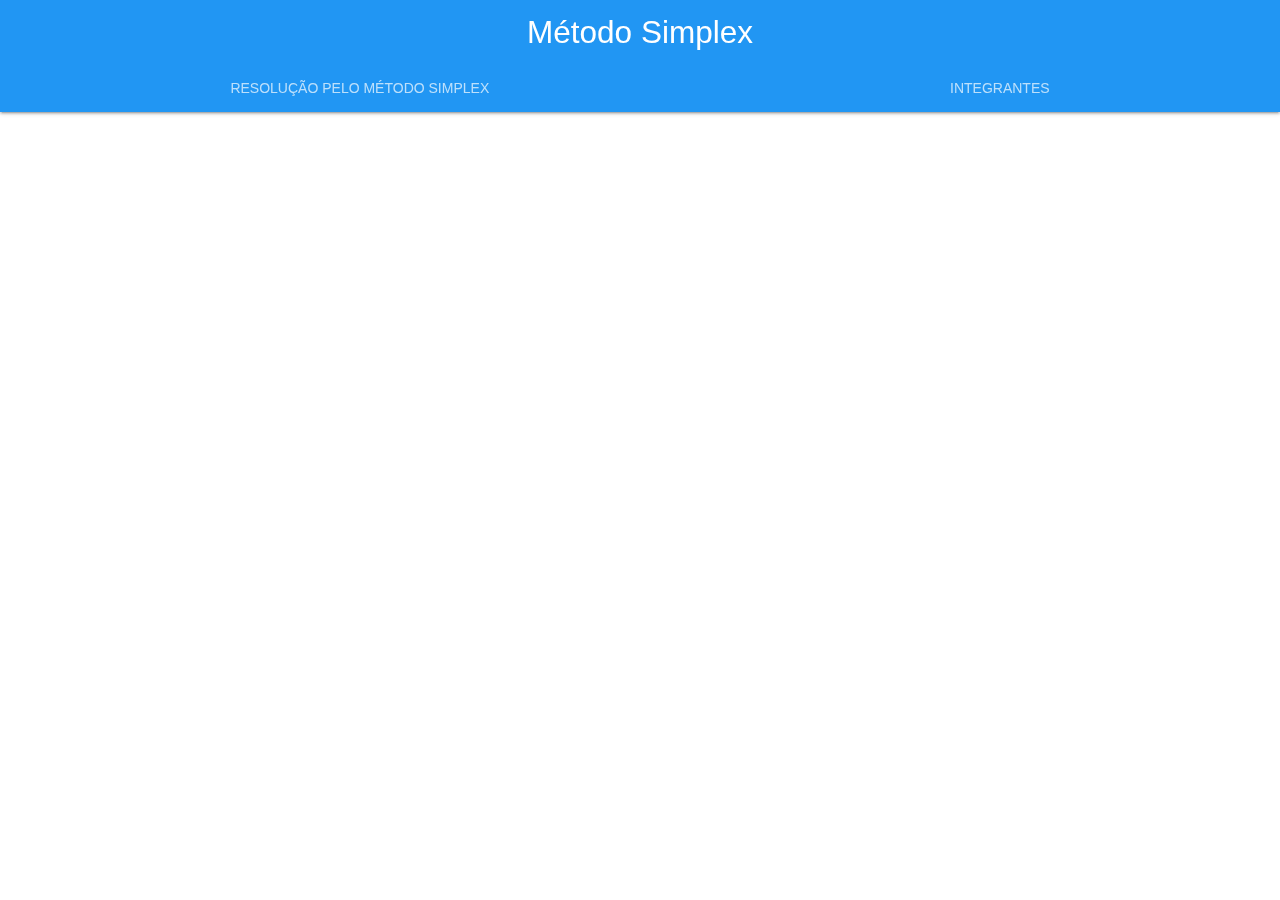
<file:  simplexprojeto/index.html>
<!DOCTYPE html>
<html lang="pt-br">

<head>
    <meta charset="UTF-8">
    <meta name="viewport" content="width=device-width, initial-scale=1.0">
    <!--Import Folha de Estilos-->
    <link rel="stylesheet" href="style.css">
    <link type="text/css" rel="stylesheet" href="src/style/materialize/css/materialize.min.css"
        media="screen,projection" />

    <title>Trabalho - Método Simplex</title>
</head>

<body>
    <header class="navbar-fixed">
        <nav class="nav-extended blue">
            <div class="nav-wrapper">
                <span id="titulo" class="brand-logo center">Método Simplex</span>
            </div>

            <ul id="tabs" class="tabs tabs-transparent tabs-fixed-width">
                <li id="tab1" class="tab"><a href="#simplex">Resolução pelo Método Simplex</a></li>
                <li id="tab2" class="tab"><a href="#Integrantes">Integrantes</a></li>
            </ul>
        </nav>
    </header>

    <main>
        <section id="tab1-conteudo" class="card-panel desabilitar">
            <div class="container">
                <div class="row">
                    <div class="col s10">
                        <span class="titulo">Método Simplex</span>
                    </div>
                </div>
            </div>
            <form name="form1" class="container">
                <fieldset>
                    <div class="row center">
                        <div class="col s0 m2"></div>
                        <div class="col s12 m8">
                            <label for="variaveis" class="lbl1">Quantas variáveis?</label>
                            <input type="number" class="inp1" size="5%" maxlength="10" id="in1" name="variaveis"
                            value="" min="1" autocomplete="off" autofocus style="height: 28px" />
                        </div>
                        <div class="col s0 m2"></div>
                    </div>
                    <br />
                    <div class="row center">
                        <div class="col s0 m2"></div>
                        <div class="col s12 m8">
                            <label for="regras" class="lbl1">Quantas restrições?</label>
                            <input type="number" class="inp1" size="5%" maxlength="10" id="in2" name="regras" value=""
                            min="1" autocomplete="off" style="height: 28px" />

                            <input type="button" class="inp1 btn btn-primary btn-large" id="btn1" name="ok" value="Iniciar"
                                onClick="MonteFormularioRestricoes(variaveis.value,regras.value)" />
                        </div>
                        <div class="col s0 m2"></div>
                    </div>
                </fieldset>
            </form>

            <br />
            <form action="" method="post" name="form2" id="form2" style="display:none">
                <div id="configuracaoProgramacaoLinear" class="container">
                    <p><b>Função objetivo</b></p>
                </div>
                <br />

                <div class="container">
                    <div class="row">
                        <div class="col s0 m4"></div>
                        <div class="col s12 m4 center">
                            <label>
                                <input type="button" class="btn btn-primary btn-large" id="btn2" name="calc" value="Calcular"
                                    onClick="CalcularSimplex()" />
                            </label>
                        </div>
                        <div class="col s0 m4"></div>
                    </div>
                    <div class="row">
                        <div class="col s0 m4"></div>
                        <div class="col s12 m4 center">
                            <label>
                                <input type="reset" class="btn btn-success btn-large" id="btn3" name="novo" value="Novo"
                                    onClick="atualizar()" />
                            </label>
                        </div>
                        <div class="col s0 m4"></div>
                    </div>
                </div>
            </form>

            <div id="tab" style="width: 80%; margin: 0 auto;"></div>
            
            <div class="row">
                <div class="col s0 m4"></div>
                <div class="col s12 m4 center">
                    <label><input type="hidden" class="btn btn-success btn-large" id="btn4" name="novo2" value="Novo"
                            onClick="atualizar()" /></label>
                    </div>
                </div>
                <div class="col s0 m4"></div>
            </div>
        </section>
        
        <section id="tab2-conteudo" class="card-panel desabilitar">
            <div class="container col s12 m7">
                <span class="titulo">Joseildson Alves</span>
                <span class="titulo">Carlos Levi</span>
            </div>
        </section>
    </main>


    <!--Scripts-->
    <script type="text/javascript" src="main.js"></script>
    <script type="text/javascript" src="src/style/materialize/js/materialize.min.js"></script>
    <script type="text/javascript" src="funcoes.js" charset="UTF-8"></script>
    <script type="text/javascript" src="fraction.js" charset="UTF-8"></script>
</body>

</html>
</file>
<file:  simplexprojeto/style.css>
body {
    display: flex;
    min-height: 100vh;
    flex-direction: column;
}

main {
    margin-top: 5vh;
    flex: 1 0 auto;
}

.logo-rodape {
    display: flex; 
    flex-direction: column; 
    justify-content: center; 
    align-items: center;
}

.habilitar {
    display: block;
}
.desabilitar {
    display: none;
}

.titulo {
    font-family: 'Segoe UI', Tahoma, Geneva, Verdana, sans-serif;
    font-size: 2rem;
    display: block;
}
p#atividade {
    font-size: 17px;
    font-family: 'Lucida Sans', 'Lucida Sans Regular', 'Lucida Grande', 'Lucida Sans Unicode', Geneva, Verdana, sans-serif;
}
span#titulo {
    font-family: 'Segoe UI', Tahoma, Geneva, Verdana, sans-serif;
}
input[type="number"] {
	width:40px;
	text-align: right;
}

fieldset {
	border: solid 1px #000;
}
/*
label.lbl1,  input.inp1 {
	display: block;
	float: left;
}

label.lbl1 {	
	text-align: right;
	width: 15%;
	padding-right: 8%;
	padding-bottom: 2%;
}

br {
	clear: left;
}
*/
</file>
